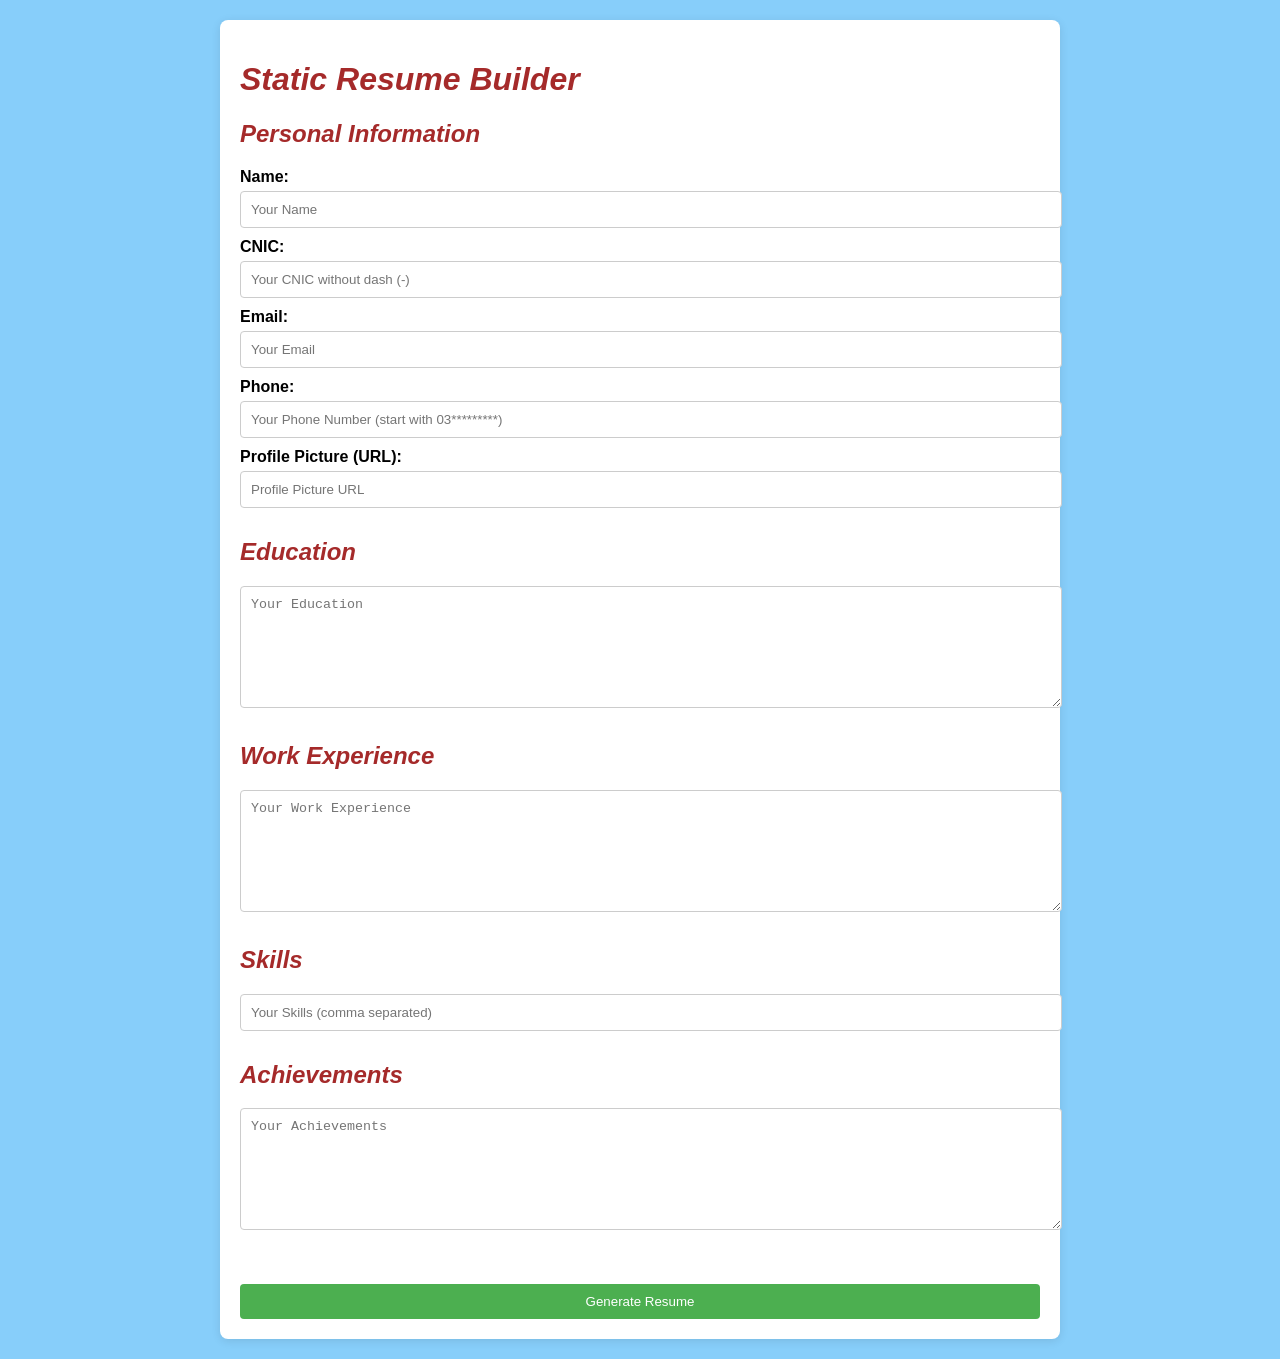
<file: Module 1/index.html>
<!DOCTYPE html>
<html lang="en">
<head>
    <meta charset="UTF-8">
    <meta name="viewport" content="width=device-width, initial-scale=1.0">
    <title>Static Resume Builder</title>
    <link rel="stylesheet" href="styles.css">
</head>
<body>
    <div class="container">
        <h1>Static Resume Builder</h1>

        <!-- GUI Interface for User Input -->
        <div class="form-container">
            <form id="resumeForm">
                <!-- Personal Information Section -->
                <div class="section">
                    <h2>Personal Information</h2>
                    <label for="name">Name:</label>
                    <input type="text" id="name" name="name" placeholder="Your Name" required>

                    <label for="CNIC">CNIC:</label>
                    <input type="text" id="CNIC" name="CNIC" placeholder="Your CNIC without dash (-)" required>

                    <label for="email">Email:</label>
                    <input type="email" id="email" name="email" placeholder="Your Email" required>

                    <label for="phone">Phone:</label>
                    <input type="text" id="phone" name="phone" placeholder="Your Phone Number (start with 03*********)" required>                    

                    <label for="profilePicture">Profile Picture (URL):</label>
                    <input type="text" id="profilePicture" name="profilePicture" placeholder="Profile Picture URL">
                </div>

                <!-- Education Section -->
                <div class="section">
                    <h2>Education</h2>
                    <textarea id="education" name="education" placeholder="Your Education" required></textarea>
                </div>

                <!-- Work Experience Section -->
                <div class="section">
                    <h2>Work Experience</h2>
                    <textarea id="experience" name="experience" placeholder="Your Work Experience" required></textarea>
                </div>

                <!-- Skills Section -->
                <div class="section">
                    <h2>Skills</h2>
                    <input type="text" id="skills" name="skills" placeholder="Your Skills (comma separated)" required>
                </div>

                <!-- Achievements Section -->
                <div class="section">
                    <h2>Achievements</h2>
                    <textarea id="achievements" name="achievements" placeholder="Your Achievements"></textarea>
                </div>

                <!-- Generate Resume Button -->
                <button type="button" id="generateResumeButton">Generate Resume</button>
            </form>
        </div>

        <!-- Placeholder for the generated resume -->
        <section id="generatedResume"></section>
    </div>

    <script src="app.js"></script>
</body>
</html>
</file>
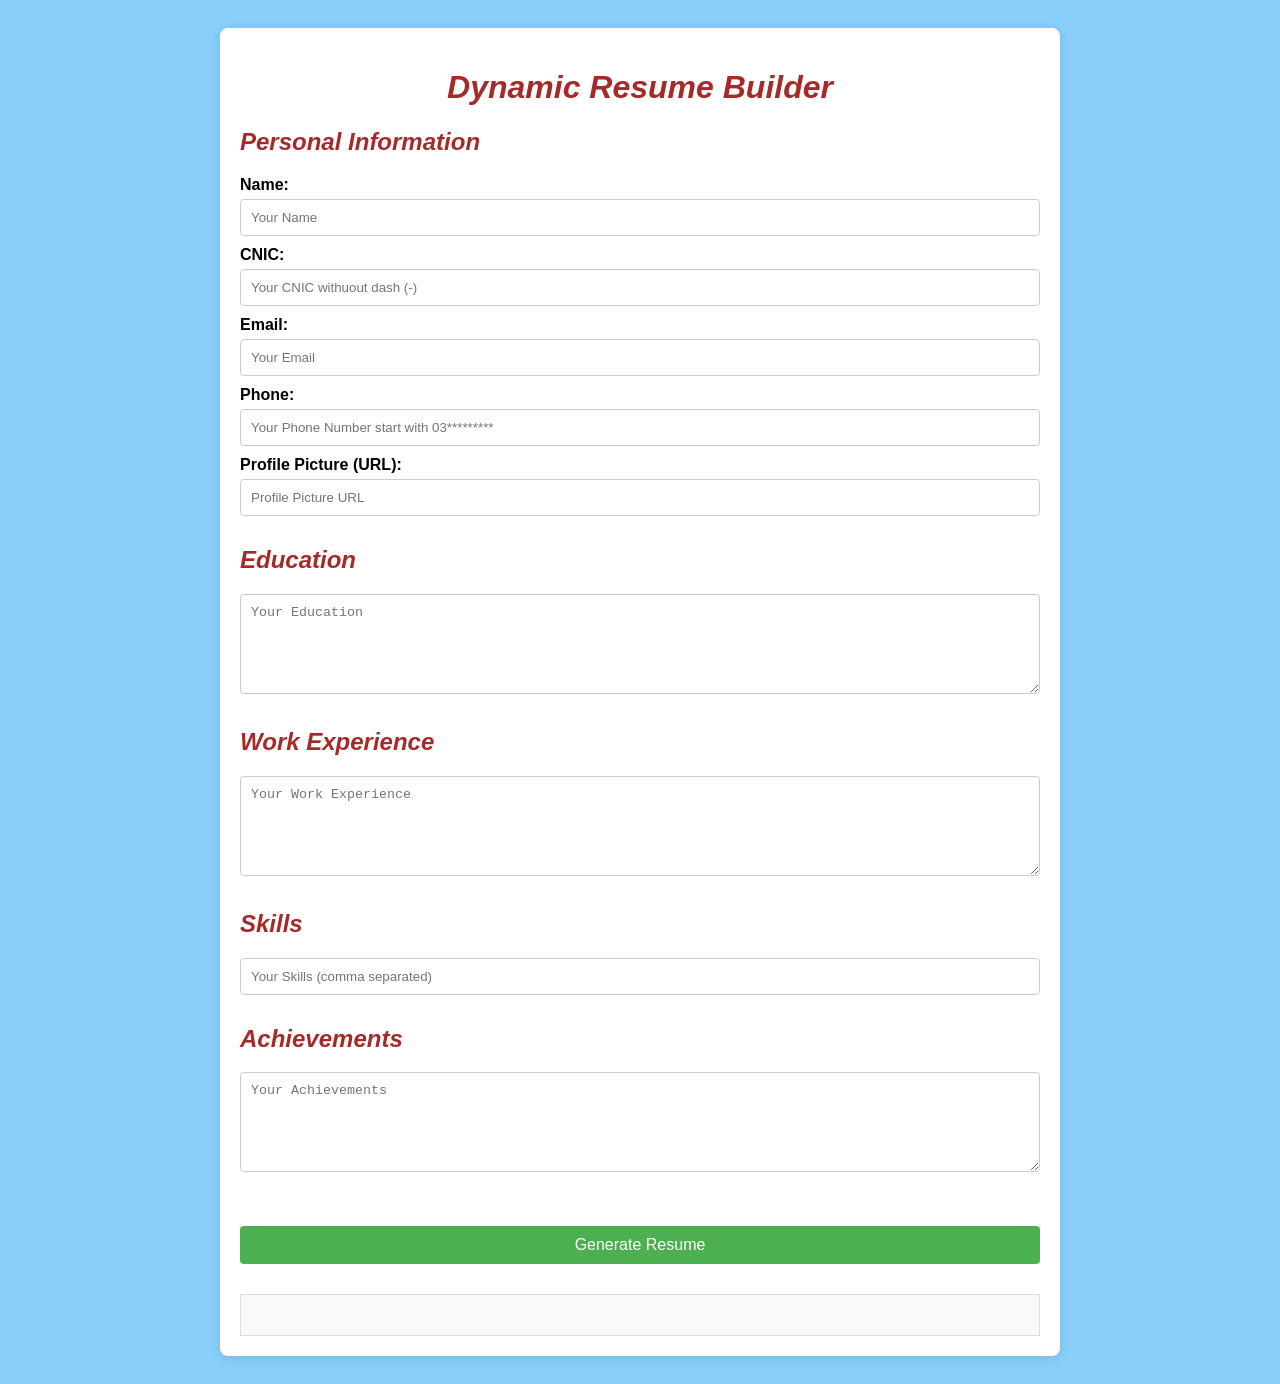
<file: Module 3/index.html>
<!DOCTYPE html>
<html lang="en">
<head>
    <meta charset="UTF-8">
    <meta name="viewport" content="width=device-width, initial-scale=1.0">
    <title>Dynamic Resume Builder</title>
    <link rel="stylesheet" href="styles.css">
</head>
<body>
    <div class="container">
        <h1>Dynamic Resume Builder</h1>

        <!-- GUI Interface for User Input -->
        <div class="form-container">
            <form id="resumeForm">
                <!-- Personal Information Section -->
                <div class="section">
                    <h2>Personal Information</h2>
                    <label for="full name">Name:</label>
                    <input type="text" id="name" name="name" placeholder="Your Name" required>

                    <label for="CNIC">CNIC:</label>
                    <input type="text" id="CNIC" name="CNIC" placeholder="Your CNIC withuout dash (-)" required>

                    <label for="email">Email:</label>
                    <input type="email" id="email" name="email" placeholder="Your Email" required>

                    <label for="phone">Phone:</label>
                    <input type="text" id="phone" name="phone" placeholder="Your Phone Number start with 03*********" required>                    

                    <label for="profilePicture">Profile Picture (URL):</label>
                    <input type="text" id="profilePicture" name="profilePicture" placeholder="Profile Picture URL">
                </div>

                <!-- Education Section -->
                <div class="section">
                    <h2>Education</h2>
                    <textarea id="education" name="education" placeholder="Your Education" required></textarea>
                </div>

                <!-- Work Experience Section -->
                <div class="section">
                    <h2>Work Experience</h2>
                    <textarea id="experience" name="experience" placeholder="Your Work Experience" required></textarea>
                </div>

                <!-- Skills Section -->
                <div class="section">
                    <h2>Skills</h2>
                    <input type="text" id="skills" name="skills" placeholder="Your Skills (comma separated)" required>
                </div>

                <!-- Achievements Section -->
                <div class="section">
                    <h2>Achievements</h2>
                    <textarea id="achievements" name="achievements" placeholder="Your Achievements"></textarea>
                </div>

                <!-- Generate Resume Button -->
                <button type="submit" id="generateResumeButton">Generate Resume</button>
            </form>
        </div>

        <!-- Placeholder for the generated resume -->
        <section id="generatedResume"></section>
    </div>

    <script src="app.js"></script>
</body>
</html>
</file>
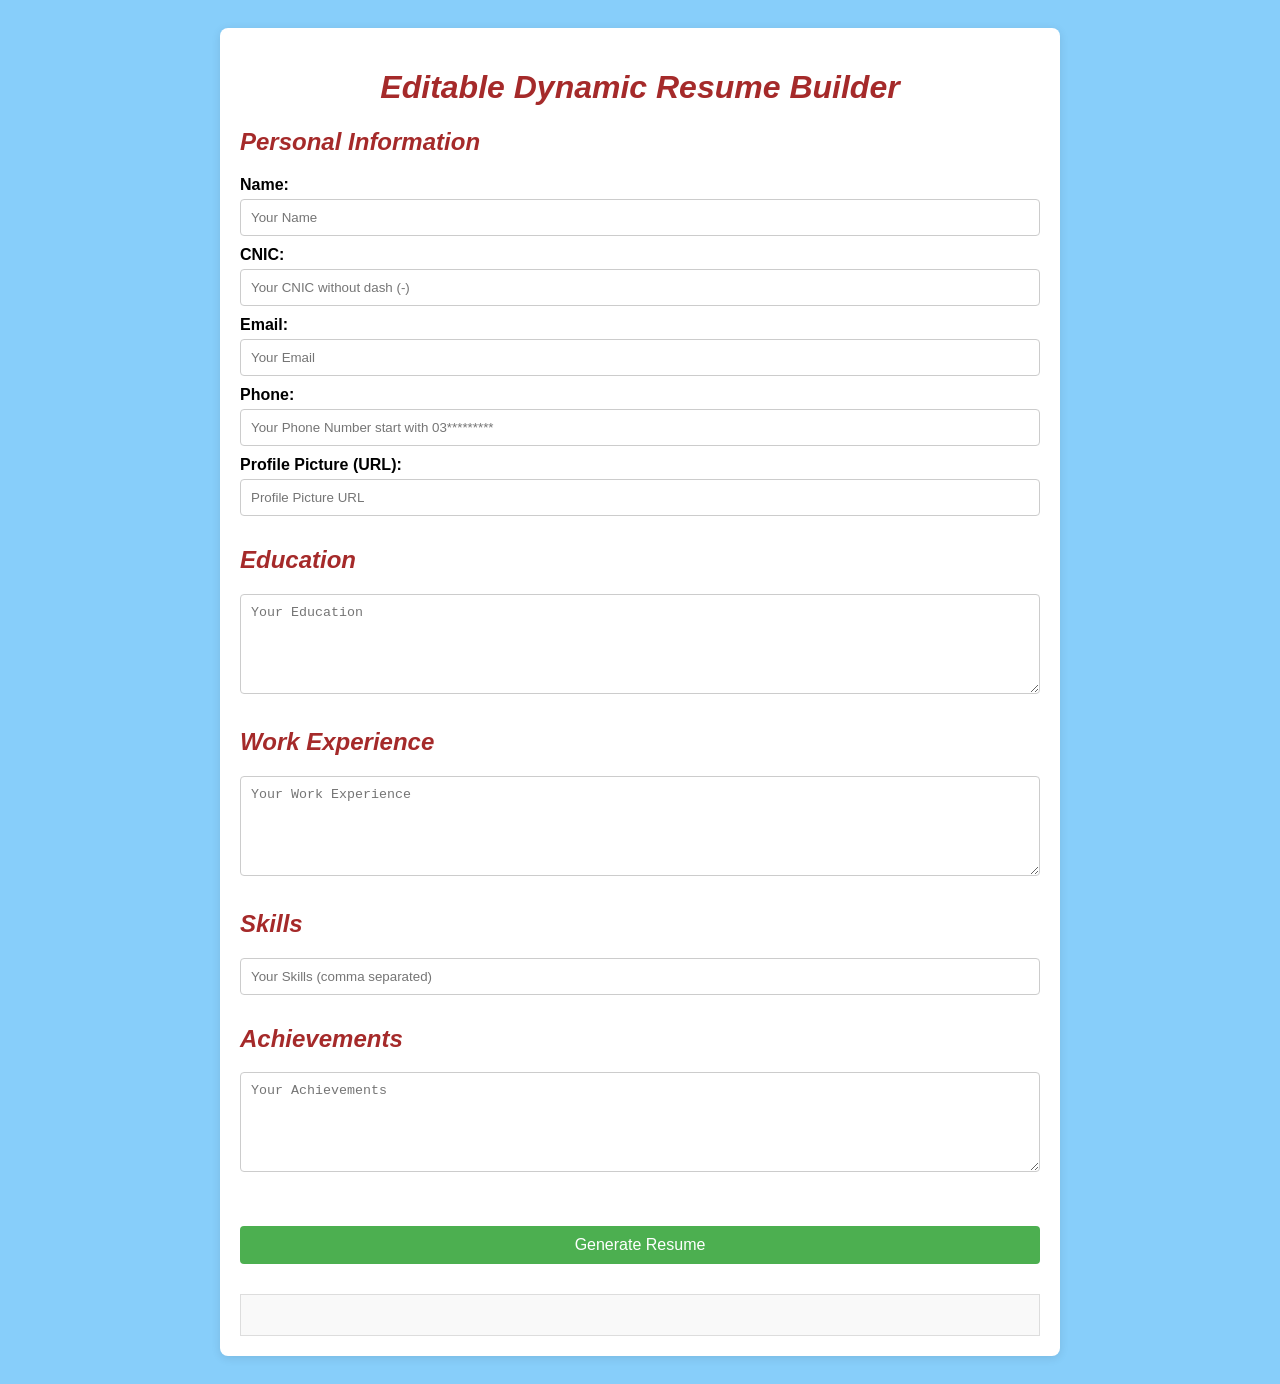
<file: Module4/index.html>
<!DOCTYPE html>
<html lang="en">
<head>
    <meta charset="UTF-8">
    <meta name="viewport" content="width=device-width, initial-scale=1.0">
    <title>Editable Resume Builder</title>
    <link rel="stylesheet" href="styles.css">
</head>
<body>
    <div class="container">
        <h1>Editable Dynamic Resume Builder</h1>

        <!-- GUI Interface for User Input -->
        <div class="form-container">
            <form id="resumeForm">
                <!-- Personal Information Section -->
                <div class="section">
                    <h2>Personal Information</h2>
                    <label for="full name">Name:</label>
                    <input type="text" id="name" name="name" placeholder="Your Name" required>

                    <label for="CNIC">CNIC:</label>
                    <input type="text" id="CNIC" name="CNIC" placeholder="Your CNIC without dash (-)" required>

                    <label for="email">Email:</label>
                    <input type="email" id="email" name="email" placeholder="Your Email" required>

                    <label for="phone">Phone:</label>
                    <input type="text" id="phone" name="phone" placeholder="Your Phone Number start with 03*********" required>                    

                    <label for="profilePicture">Profile Picture (URL):</label>
                    <input type="text" id="profilePicture" name="profilePicture" placeholder="Profile Picture URL">
                </div>

                <!-- Education Section -->
                <div class="section">
                    <h2>Education</h2>
                    <textarea id="education" name="education" placeholder="Your Education" required></textarea>
                </div>

                <!-- Work Experience Section -->
                <div class="section">
                    <h2>Work Experience</h2>
                    <textarea id="experience" name="experience" placeholder="Your Work Experience" required></textarea>
                </div>

                <!-- Skills Section -->
                <div class="section">
                    <h2>Skills</h2>
                    <input type="text" id="skills" name="skills" placeholder="Your Skills (comma separated)" required>
                </div>

                <!-- Achievements Section -->
                <div class="section">
                    <h2>Achievements</h2>
                    <textarea id="achievements" name="achievements" placeholder="Your Achievements"></textarea>
                </div>

                <!-- Generate Resume Button -->
                <button type="submit" id="generateResumeButton">Generate Resume</button>
            </form>
        </div>

        <!-- Placeholder for the generated resume -->
        <section id="generatedResume"></section>

        <!-- Edit Resume Button (hidden initially) -->
        <button id="editResumeButton" style="display: none;">Edit Resume</button>
    </div>

    <script src="app.js"></script>
</body>
</html>
</file>
<file: Module 1/styles.css>
/* General Styling */
body {
    font-family: Arial, sans-serif;
    background-color: lightSkyBlue;
    padding: 20px;
    margin: 0;
}

.container {
    max-width: 800px;
    margin: 0 auto;
    background-color: #fff;
    padding: 20px;
    border-radius: 8px;
    box-shadow: 0 2px 10px rgba(0, 0, 0, 0.1);
}

h1, h2 {
    color: brown;
    font-style: italic;
}

.section {
    margin-bottom: 20px;
}

label {
    display: block;
    margin-bottom: 5px;
    font-weight: bold;
}

input, textarea {
    width: 100%;
    padding: 10px;
    margin-bottom: 10px;
    border: 1px solid #ccc;
    border-radius: 4px;
}

textarea {
    height: 100px;
}

button {
    width: 100%;
    padding: 10px;
    background-color: #4CAF50;
    color: white;
    border: none;
    border-radius: 4px;
    cursor: pointer;
    margin-top: 20px;
}

button:hover {
    background-color: #45a049;
}

@media screen and (max-width: 600px) {
    body {
        padding: 10px;
    }
    h1 {
        font-size: 1.5rem;
    }
}
</file>
<file: Module 3/styles.css>
/* General Styling */
body {
    font-family: Arial, sans-serif;
    background-color: lightSkyBlue; /* Light sky blue background */
    padding: 20px;
}

/* Center the content */
.container {
    max-width: 800px;
    margin: 0 auto;
    background-color: #fff;
    padding: 20px;
    border-radius: 8px;
    box-shadow: 0 2px 10px rgba(0, 0, 0, 0.1);
}

/* Styling for the main heading */
h1 {
    text-align: center;
    color: brown;  /* Brown color for heading */
    font-style: italic; /* Italic font style for heading */
}

/* Styling for section headings (h2 and h3) */
h2, h3 {
    color: brown;  /* Brown color for all sub-headings */
    font-style: italic; /* Italic font style for all sub-headings */
}

/* Section styling */
.section {
    margin-bottom: 20px;
}

label {
    font-weight: bold;
    display: block;
    margin-bottom: 5px;
}

input, textarea {
    width: 100%;
    padding: 10px;
    margin-bottom: 10px;
    border: 1px solid #ccc;
    border-radius: 4px;
    box-sizing: border-box;
}

textarea {
    height: 100px;
}

/* Styling the button */
button {
    width: 100%;
    padding: 10px;
    background-color: #4CAF50;
    color: white;
    border: none;
    border-radius: 4px;
    font-size: 16px;
    cursor: pointer;
    margin-top: 20px;
}

button:hover {
    background-color: #45a049;
}

/* Resume output styling */
#generatedResume {
    margin-top: 30px;
    padding: 20px;
    background-color: #f9f9f9;
    border: 1px solid #ddd;
}
</file>
<file: Module4/styles.css>
/* General Styling */
body {
    font-family: Arial, sans-serif;
    background-color: lightSkyBlue; /* Light sky blue background */
    padding: 20px;
}

/* Center the content */
.container {
    max-width: 800px;
    margin: 0 auto;
    background-color: #fff;
    padding: 20px;
    border-radius: 8px;
    box-shadow: 0 2px 10px rgba(0, 0, 0, 0.1);
}

/* Styling for the main heading */
h1 {
    text-align: center;
    color: brown;  /* Brown color for heading */
    font-style: italic; /* Italic font style for heading */
}

/* Styling for section headings (h2 and h3) */
h2, h3 {
    color: brown;  /* Brown color for all sub-headings */
    font-style: italic; /* Italic font style for all sub-headings */
}

/* Section styling */
.section {
    margin-bottom: 20px;
}

label {
    font-weight: bold;
    display: block;
    margin-bottom: 5px;
}

input, textarea {
    width: 100%;
    padding: 10px;
    margin-bottom: 10px;
    border: 1px solid #ccc;
    border-radius: 4px;
    box-sizing: border-box;
}

textarea {
    height: 100px;
}

/* Styling the button */
button {
    width: 100%;
    padding: 10px;
    background-color: #4CAF50;
    color: white;
    border: none;
    border-radius: 4px;
    font-size: 16px;
    cursor: pointer;
    margin-top: 20px;
}

button:hover {
    background-color: #45a049;
}

/* Resume output styling */
#generatedResume {
    margin-top: 30px;
    padding: 20px;
    background-color: #f9f9f9;
    border: 1px solid #ddd;
}
</file>
